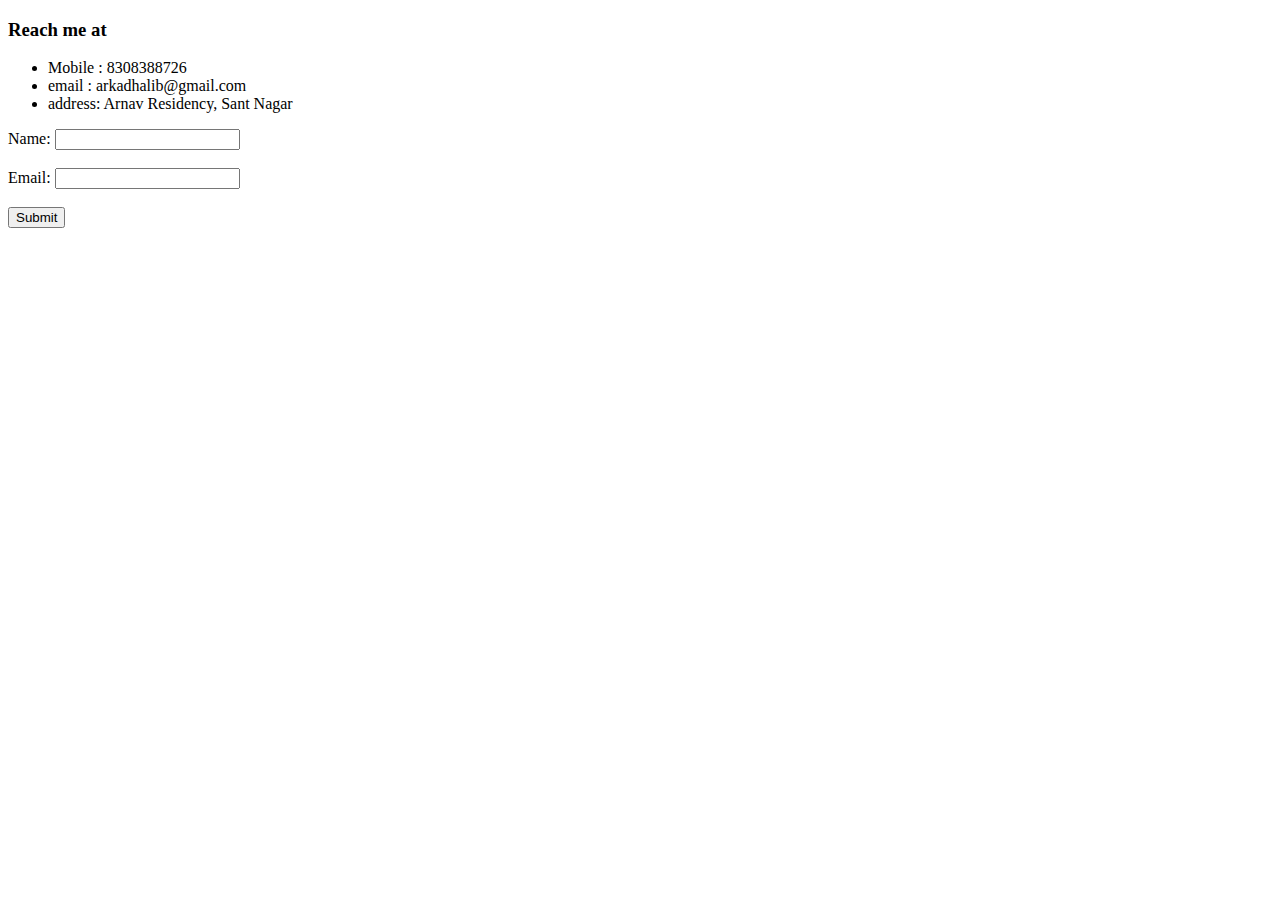
<file: contactMe.html>
<!DOCTYPE html>
<html lang="en" dir="ltr">
  <head>
    <meta charset="utf-8">
    <title></title>
  </head>
  <body>
    <h3>
      Reach me at
    </h3>
    <p>
      <ul>
        <li>Mobile : 8308388726</li>
        <li>email : arkadhalib@gmail.com</li>
        <li>address: Arnav Residency, Sant Nagar</li>
      </ul>
    </p>
    <form class="" action="mailto:arkadhalib@gmail.com" method="post" enctype="text/plain">
        <label >Name: <input type="text" name="" value=""></label><!--name attribute identifies the data in each field -->
        <br>
        <br>
        <label>Email: <input type="email" name="" value=""></label>
        <br><br>
        <label><input type="submit" name="Sign up"></label>
    </form>
  </body>
</html>
</file>
